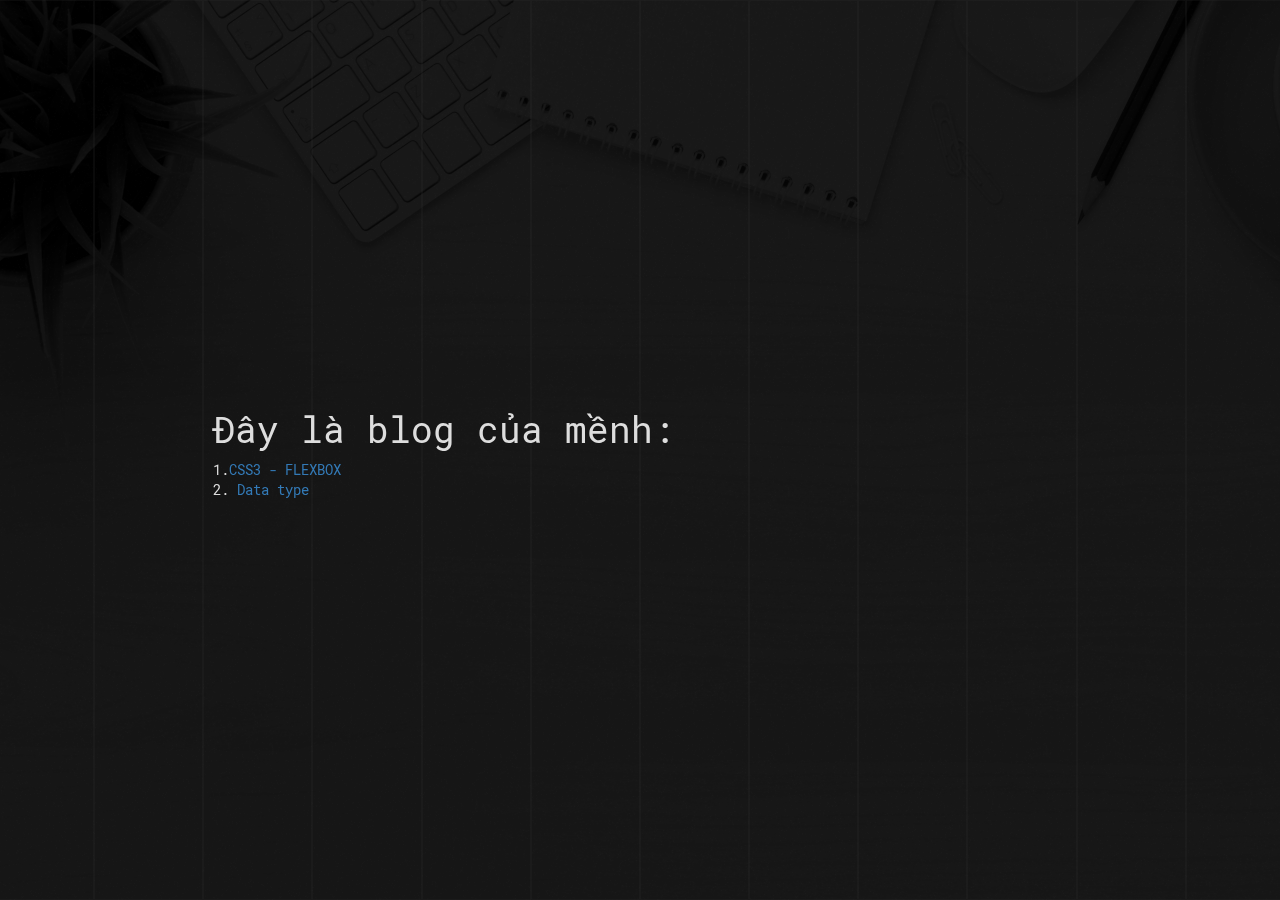
<file: index.html>
<!DOCTYPE html>
<html>
<head>
	<title>Dung Nguyen</title>
	<link href="static/images/my-favorite-animal.png" rel="shortcut icon" type="image/x-icon" />
	<link rel="stylesheet" type="text/css" href="static/css/bootstrap.min.css">
	<link rel="stylesheet" type="text/css" href="static/css/jquery.fullPage.css">
	<link rel="stylesheet" type="text/css" href="static/css/style.css">
</head>
<body>
	<div class="container-fluid">
		<div class="row bor-bg bg">
			<div class="col-sm-1 vertical-bor hidden-xs"></div>
			<div class="col-sm-1 vertical-bor hidden-xs"></div>
			<div class="col-sm-1 vertical-bor hidden-xs"></div>
			<div class="col-sm-1 vertical-bor hidden-xs"></div>
			<div class="col-sm-1 vertical-bor hidden-xs"></div>
			<div class="col-sm-1 vertical-bor hidden-xs"></div>
			<div class="col-sm-1 vertical-bor hidden-xs"></div>
			<div class="col-sm-1 vertical-bor hidden-xs"></div>
			<div class="col-sm-1 vertical-bor hidden-xs"></div>
			<div class="col-sm-1 vertical-bor hidden-xs"></div>
			<div class="col-sm-1 vertical-bor hidden-xs"></div>
			<div class="col-sm-1 vertical-bor hidden-xs"></div>
		</div>
		<div id="page-wrap" class="row">
                <div class="content col-sm-10 col-sm-offset-2">
                    <div id="fullpage">
                        <div id="sec1" class="section active">
							 <h1>Đây là blog của mềnh:</h1>
							 <ul>
								 <li> 1.<a href="https://ntpdung.github.io/dungntp-sharing/css/css3-flexbox.html" target="_blank">CSS3 - FLEXBOX</a></li>
								<li>2. <a href="https://ntpdung.github.io/dungntp-sharing/web/basic/data-type.html" target="_blank">Data type</a></li>
								</ul>
							
                        </div>
                    </div>
                </div>
		</div>
	</div>
</body>
</html>
<script type="text/javascript" src="static/js/jquery-3.2.1.min.js"></script>
<script type="text/javascript" src="static/js/jquery.fullPage.min.js"></script>
<script type="text/javascript" src="static/js/blog.js"></script>
</file>
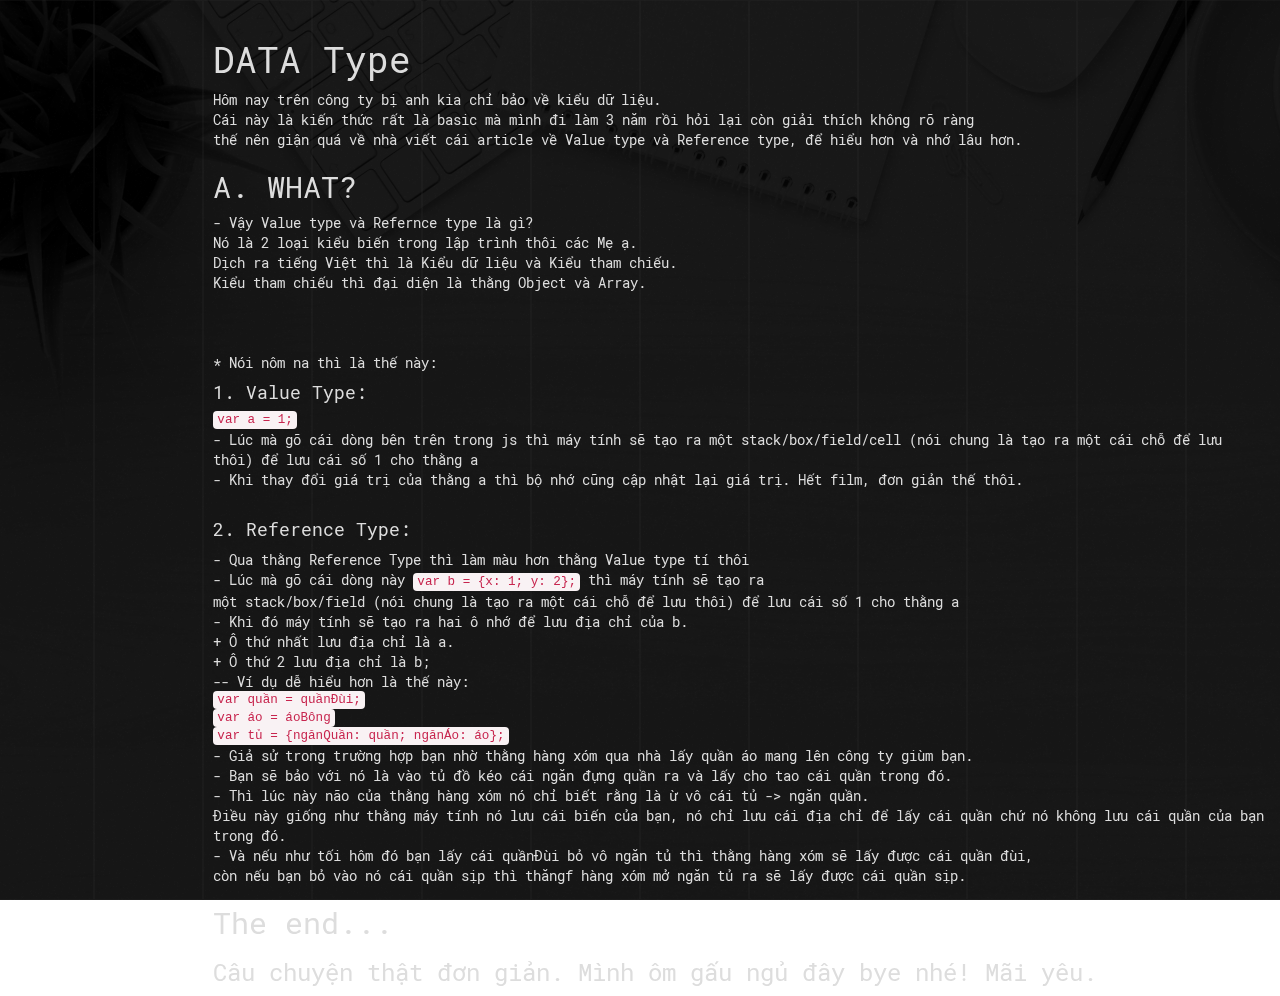
<file: web/basic/data-type.html>
!!DOCTYPE html>
<html lang="en">

<head>
    <title>Dung Nguyen</title>
    <meta charset="UTF-8">
    <meta name="viewport" content="width=device-width, initial-scale=1">
    <link href="../../static/css/style.css" rel="stylesheet">
    <link href="../../static/images/my-favorite-animal.png" rel="shortcut icon" type="image/x-icon" />
    <link rel="stylesheet" type="text/css" href="../../static/css/bootstrap.min.css">
    <link rel="stylesheet" type="text/css" href="../../static/css/jquery.fullPage.css">
    <link rel="stylesheet" type="text/css" href="../../static/css/style.css">
</head>

<body>
    <div class="container-fluid">
        <div class="row bor-bg bg">
            <div class="col-sm-1 vertical-bor hidden-xs"></div>
            <div class="col-sm-1 vertical-bor hidden-xs"></div>
            <div class="col-sm-1 vertical-bor hidden-xs"></div>
            <div class="col-sm-1 vertical-bor hidden-xs"></div>
            <div class="col-sm-1 vertical-bor hidden-xs"></div>
            <div class="col-sm-1 vertical-bor hidden-xs"></div>
            <div class="col-sm-1 vertical-bor hidden-xs"></div>
            <div class="col-sm-1 vertical-bor hidden-xs"></div>
            <div class="col-sm-1 vertical-bor hidden-xs"></div>
            <div class="col-sm-1 vertical-bor hidden-xs"></div>
            <div class="col-sm-1 vertical-bor hidden-xs"></div>
            <div class="col-sm-1 vertical-bor hidden-xs"></div>
        </div>
        <div id="page-wrap" class="row">
            <div class="content col-sm-10 col-sm-offset-2">
                <div>
                    <div id="sec1" class="section active">
                        <h1>DATA Type</h1>
                        <div>
                            Hôm nay trên công ty bị anh kia chỉ bảo về kiểu dữ liệu.
                            <br/> Cái này là kiến thức rất là basic mà mình đi làm 3 năm rồi hỏi lại còn giải thích không rõ ràng
                            <br/> thế nên giận quá về nhà viết cái article về Value type và Reference type, để hiểu hơn và nhớ
                            lâu hơn.

                        </div>
                        <div>
                            <h2>A. WHAT?</h2>
                            <div>
                                - Vậy Value type và Refernce type là gì?
                                <br/> Nó là 2 loại kiểu biến trong lập trình thôi các Mẹ ạ.
                                <br/> Dịch ra tiếng Việt thì là Kiểu dữ liệu và Kiểu tham chiếu.
                                <br/> Kiểu tham chiếu thì đại diện là thằng Object và Array.
                                <br/>
                            </div>

                            <br/>
                            <br/>
                            <br/> * Nói nôm na thì là thế này:
                            <h4>1. Value Type:</h4>
                            <div>
                                <code> var a = 1; </code>
                                <br/> - Lúc mà gõ cái dòng bên trên trong js thì máy tính sẽ tạo ra một stack/box/field/cell (nói
                                chung là tạo ra một cái chỗ để lưu thôi) để lưu cái số 1 cho thằng a
                                <br/> - Khi thay đổi giá trị của thằng a thì bộ nhớ cũng cập nhật lại giá trị. Hết film, đơn giản
                                thế thôi.
                            </div>
                            <br/>
                            <h4>2. Reference Type:</h4>
                            <div>
                                - Qua thằng Reference Type thì làm màu hơn thằng Value type tí thôi
                                <br/> - Lúc mà gõ cái dòng này
                                <code> var b = {x: 1; y: 2};</code> thì máy tính sẽ tạo ra
                                <br/> một stack/box/field (nói chung là tạo ra một cái chỗ để lưu thôi) để lưu cái số 1 cho thằng
                                a
                                <br/> - Khi đó máy tính sẽ tạo ra hai ô nhớ để lưu địa chỉ của b.
                                <br/> + Ô thứ nhất lưu địa chỉ là a.
                                <br/> + Ô thứ 2 lưu địa chỉ là b;
                                <br/> -- Ví dụ dễ hiểu hơn là thế này:
                                <br/>
                                <code>
                                        var quần = quầnĐùi;</code>
                                <br/>
                                <code>
                                        var áo = áoBông </code>
                                <br/>
                                <code> 
                                        var tủ = {ngănQuần: quần; ngănÁo: áo}; 
                                    </code>
                                <br/> - Giả sử trong trường hợp bạn nhờ thằng hàng xóm qua nhà lấy quần áo mang lên công ty giùm
                                bạn.
                                <br/> - Bạn sẽ bảo với nó là vào tủ đồ kéo cái ngăn đựng quần ra và lấy cho tao cái quần trong
                                đó.
                                <br/> - Thì lúc này não của thằng hàng xóm nó chỉ biết rằng là ừ vô cái tủ -> ngăn quần.
                                </br/> Điều này giống như thằng máy tính nó lưu cái biến của bạn, nó chỉ lưu cái địa chỉ để lấy
                                cái quần chứ nó không lưu cái quần của bạn trong đó.
                                <br/> - Và nếu như tối hôm đó bạn lấy cái quầnĐùi bỏ vô ngăn tủ thì thằng hàng xóm sẽ lấy được
                                cái quần đùi,
                                <br/> còn nếu bạn bỏ vào nó cái quần sịp thì thăngf hàng xóm mở ngăn tủ ra sẽ lấy được cái quần
                                sịp.

                            </div>
                            <h2>The end...</h2>
                            <h3>Câu chuyện thật đơn giản. Mình ôm gấu ngủ đây bye nhé! Mãi yêu.</h3>
                        </div>
                    </div>
                </div>
            </div>
        </div>
    </div>
</body>
<script type="text/javascript" src="../../static/js/jquery-3.2.1.min.js"></script>
<script type="text/javascript" src="../../static/js/jquery.fullPage.min.js"></script>
<script type="text/javascript" src="../../static/js/blog.js"></script>

</html>
</file>
<file: static/css/style.css>
@font-face {
  font-family: 'RobotoMonoItalic';
  src: url('fonts/RobotoMono-Italic.ttf');
  src: url('../fonts/RobotoMono-Italic.ttf') format('truetype');
  font-weight: normal;
  font-style: italic;
}

@font-face {
  font-family: 'RobotoMonoBold';
  src: url('fonts/RobotoMono-Bold.ttf');
  src: url('../fonts/RobotoMono-Bold.ttf') format('truetype');
  font-weight: bold;
  font-style: bold;
}

@font-face {
  font-family: 'RobotoMonoRegular';
  src: url('fonts/RobotoMono-Regular.ttf');
  src: url('../fonts/RobotoMono-Regular.ttf') format('truetype');
  font-weight: normal;
  font-style: normal;
}

/* common style */

* {
	padding: 0;
	margin: 0;
}

body {
	color: #ddd;
	font-family: "RobotoMonoRegular";
}

p {
	line-height: 1.6em;
}

ul {
	list-style-type: none;
}

/* .section:nth-child(even) {
	text-align: right;
	color: #444;
}

.section:nth-child(odd) {
	text-align: left;
	color: #fff;
} */
.w-100 {
	width: 100%;
}

.rel {
	position: relative;
}

.abs {
	position: absolute;
}

.title {
	margin-bottom: 30px;
}

.txt-grey {
	color: #999999;
}

.txt-12 {
	font-size: 12px;
}

.txt-14 {
	font-size: 14px;
}

.txt-16 {
	font-size: 16px;
}

.txt-40 {
	font-size: 40px;
}

.txt-bright-grey {
	color: #e0e0e0;
}

.txt-uppercase {
	text-transform: uppercase;
}

.disc-list {
	list-style-type: disc;
}

.vertical-bor {
	opacity: 0.2;
	border: solid 1px #333333;
}

.centering {
	position: absolute;
    top: 50%;
    left: 0;
	margin-right: -50%;
	transform: translate(0, -50%)
}

.bg {
	background-image: url("../images/bg.png");
	background-size: cover;
	background-blend-mode: luminosity;
	background-attachment: fixed;
	background-color: rgba(1, 1, 1, 1);
}

.bor-bg {
	position: fixed;
	top: 0;
  bottom: 0;
  left: 0;
	right: 0;
	display: -ms-flexbox;
	display: flex;
	-ms-flex-wrap: wrap;
	flex-wrap: wrap;
}

.page-load {
	left: 38%;
  font-size: 60px;
}

.page-load b {
	float: right;
	overflow: hidden;
    position: relative;
	height: 85px;
	top: 0;
}

.innerIam {
  display: inline-block;
  color: #e74c3c;
  position: relative;
  white-space: nowrap;
  top: 0;
  left: 0;


/*animation*/
-webkit-animation:move 2s;
   -moz-animation:move 2s;
    -ms-animation:move 2s;
     -o-animation:move 2s;
        animation:move 2s;
/*animation-iteration-count*/
-webkit-animation-iteration-count:infinite;
   -moz-animation-iteration-count:infinite;
    -ms-animation-iteration-count:infinite;
     -o-animation-iteration-count:infinite;
        animation-iteration-count:infinite;
/*animation-delay*/
-webkit-animation-delay:1s;
   -moz-animation-delay:1s;
    -ms-animation-delay:1s;
     -o-animation-delay:1s;
        animation-delay:1s;
}
@keyframes move{
	0%  { top: 0px; }
	50% { top: -85px; }
	100% { top: -170px; }
}

@-webkit-keyframes move {
  0%  { top: 0px; }
	50% { top: -85px; }
	100% { top: -170px; }
}
@-moz-keyframes move {
  0%  { top: 0px; }
	50% { top: -85px; }
	100% { top: -170px; }
}
@-o-keyframes move {
  0%  { top: 0px; }
	50% { top: -85px; }
	100% { top: -170px; }
}
@keyframes move {
  0%  { top: 0px; }
	50% { top: -85px; }
	100% { top: -170px; }
}

.scroll-down a {
  padding-top: 60px;
}
.scroll-down a span {
  position: absolute;
  bottom: 20px;
  left: 50%;
  width: 46px;
  height: 46px;
  margin-left: -23px;
  border: 1px solid #fff;
  border-radius: 100%;
  box-sizing: border-box;
}
.scroll-down a span::after {
  position: absolute;
  top: 50%;
  left: 50%;
  content: '';
  width: 16px;
  height: 16px;
  margin: -12px 0 0 -8px;
  border-left: 1px solid #fff;
  border-bottom: 1px solid #fff;
  -webkit-transform: rotate(-45deg);
  transform: rotate(-45deg);
  box-sizing: border-box;
}
.scroll-down a span::before {
  position: absolute;
  top: 0;
  left: 0;
  z-index: -1;
  content: '';
  width: 44px;
  height: 44px;
  box-shadow: 0 0 0 0 rgba(255,255,255,.1);
  border-radius: 100%;
  opacity: 0;
  -webkit-animation: focusAnimation 3s infinite;
  animation: focusAnimation 3s infinite;
  box-sizing: border-box;
}
@-webkit-keyframes focusAnimation {
  0% {
    opacity: 0;
  }
  30% {
    opacity: 1;
  }
  60% {
    box-shadow: 0 0 0 60px rgba(255,255,255,.1);
    opacity: 0;
  }
  100% {
    opacity: 0;
  }
}
@keyframes focusAnimation {
  0% {
    opacity: 0;
  }
  30% {
    opacity: 1;
  }
  60% {
    box-shadow: 0 0 0 60px rgba(255,255,255,.1);
    opacity: 0;
  }
  100% {
    opacity: 0;
  }
}

.side-bar-fixed ul.side-bar li {
	margin-bottom: 22px;
}

.side-bar-fixed ul.side-bar li a, .side-bar-fixed ul.side-bar li a:hover {
	color: #999;
	text-decoration: none;
}

.side-bar-fixed {
	position: fixed;
	/* top: 35%; */
	padding-left: 0;
    left: -14px !important;
}

.side-bar {
	padding-left: 10px;
	border-left: 1px solid #999;
	left: 0;
}

.side-bar li.active a {
  color: #fff !important;
}

.main-title {
	margin-bottom: 26px;
	font-weight: bold;
	margin-top: 0;
}

.about .profile .name {
	font-weight: bold;
}

.about .profile .job-title {
	margin: 10px 0 30px 0;
}

.about .profile ul li {
	margin-left: 18px;
}

.about .profile-img {
	margin-bottom: 40px;
	position: relative;
	display: inline-block;
	margin-top: 30px;
}
.about .profile-img img {
    width: 300px;
}
.about .profile-img img:last-child {
    width: 300px;
    height: 322px;
    display: inline-block;
	background-color: #000;
	z-index: -1;
}

.about .profile-img img:last-child {
	position: absolute;
    top: -30px;
    right: -100px;
}

.about .objective {
	width: 70%;
}

.main-skill-content .item {
	margin-bottom: 20px;
}

.exp .item {
	margin-bottom: 24px;
	margin-top: 24px;
}

.exp .main-title {
	margin-top: 70px;
}

.exp .item .time {
	margin-bottom: 10px;
}

.exp ul {
	margin-left: 20px;
}

.exp .company-img {
	right: 0;
	bottom: 10px;
}

.contact .contact-title {
	display: inline-block;
}

.contact .contact-detail {
	display: inline-block;
    margin-left: 20px;
}

@media (min-width: 768px){
	.content {
		padding-left: 0;
	}
}
</file>
